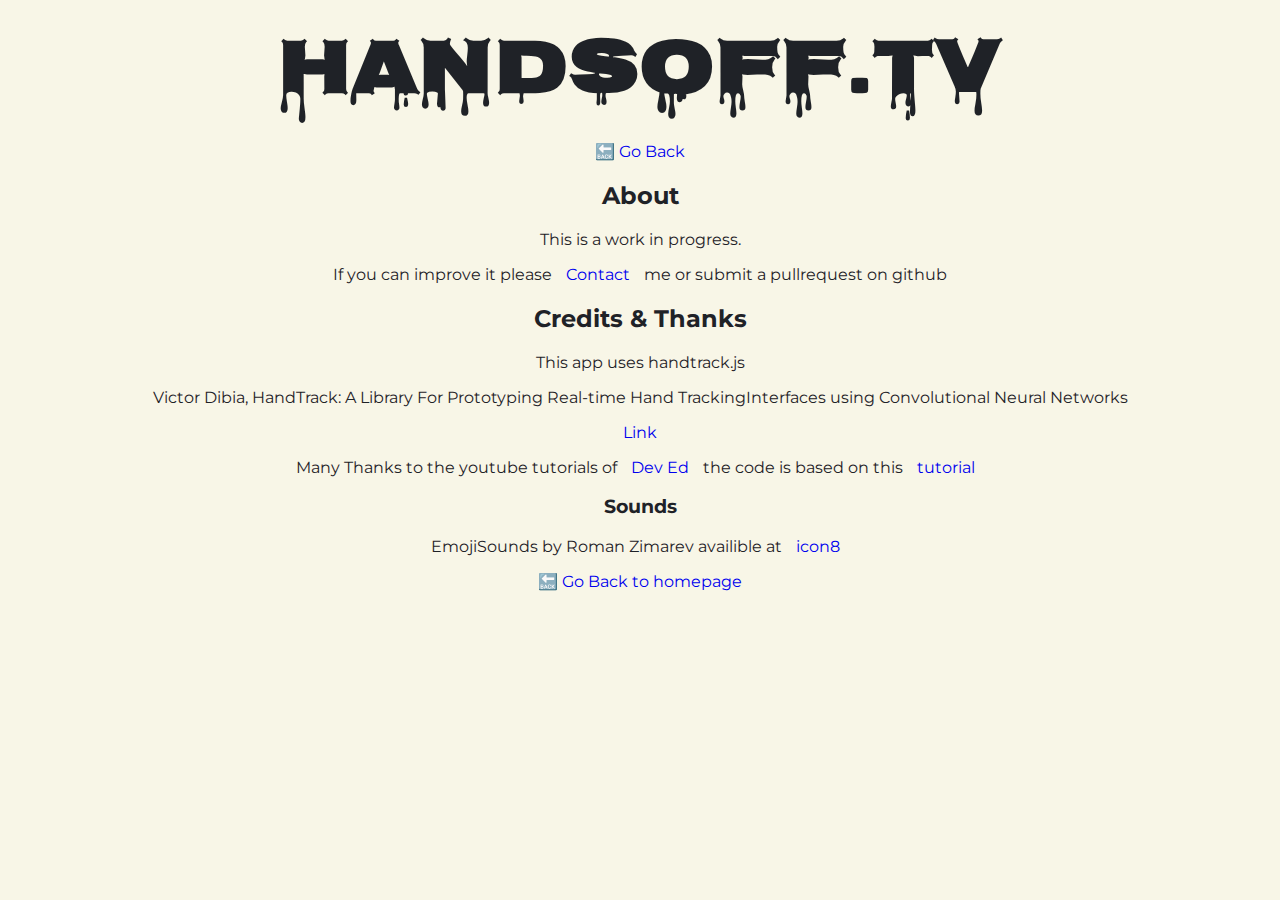
<file: about.html>
<!DOCTYPE html>
<html lang="en">
  <head>
    <meta charset="UTF-8" />
    <link
    href="https://fonts.googleapis.com/css?family=Montserrat:400,800|Nosifer&display=swap"
    rel="stylesheet"
  />
    <meta name="viewport" content="width=device-width, initial-scale=1.0" />
    <meta name="description" content="an a.i tool to stop you touching your face and spreading the coronavirus/cov19">
    <title>Handsoff</title>
    <!-- Global site tag (gtag.js) - Google Analytics -->
<script async src="https://www.googletagmanager.com/gtag/js?id=UA-159987383-1"></script>
<script>
  window.dataLayer = window.dataLayer || [];
  function gtag(){dataLayer.push(arguments);}
  gtag('js', new Date());

  gtag('config', 'UA-159987383-1');
</script>

<link rel="stylesheet" type="text/css" href="styles.min.css" />
 
  </head>
  <body>
    <header>
      <h1>Handsoff.tv</h1>
      <a href="/">🔙 Go Back</a>
    </header>
    <h2>About</h2>
    <p>This is a work in progress.</p>
    <p>
      If you can improve it please  <a href="mailto:matt@easytreesy.co">Contact </a> me or submit a pullrequest on github
    </p>
    <h2>Credits & Thanks</h2>
    <p>This app uses handtrack.js</p>
    <p>
      Victor Dibia, HandTrack: A Library For Prototyping Real-time Hand
      TrackingInterfaces using Convolutional Neural Networks
    </p>
    <a href="https://github.com/victordibia/handtracking"> Link</a>
    <p>
  
    <p>
      Many Thanks to the youtube tutorials of
      <a href="https://www.youtube.com/channel/UClb90NQQcskPUGDIXsQEz5Q"
        >Dev Ed</a
      >
      the code is based on this
      <a href="https://www.youtube.com/watch?v=s66w28knp80">tutorial</a>
    </p>
    <h3>Sounds</h3> EmojiSounds by Roman Zimarev availible at
    <a href="https://icons8.com/sounds">icon8</a>
  </p>
  <a href="/">🔙 Go Back to homepage</a>
  <script async>
    (function(s, u, m, o, j, v) {
      j = u.createElement(m);
      v = u.getElementsByTagName(m)[0];
      j.async = 1;
      j.src = o;
      j.dataset.sumoSiteId =
        "8b9635557d843c9ec6d808a39e7d095cd5564e0e7f54f99c56955eb276a75743";
      v.parentNode.insertBefore(j, v);
    })(window, document, "script", "//load.sumo.com/");
  </script>
  </body>
</html>
</file>
<file: styles.min.css>
body {
  font-family: "Montserrat", sans-serif;
  text-align: center;
  color: #1f2227;
  background-color: #f8f6e7;
}
h1 {
  text-align: center;
  margin: 0 auto;
  font-size: 6vw;
  font-weight: 800;
  font-family: "Nosifer", cursive;
  max-width: 70%;
}
#warningText {
  color: #d0011b;
  margin: 0 auto;
  font-size: 1.5em;
  text-transform: uppercase;
  visibility: hidden;
  font-family: "Nosifer", cursive;
}
h4 {
  margin: 0 auto;
}
#video {
  margin: 0 auto;
  max-width: 90vw;
}
#canvas {
  height: 1vh;
  width: 1vw;
  visibility: hidden;
}
a:link {
  text-decoration: none;
  margin: 10px;
}
a:hover {
  color: orange;
  text-decoration: underline;
}
.explanation-text {
  color: #6a687a;
}
#warmUp {
  margin: 0;
  color: orange;
}
</file>
